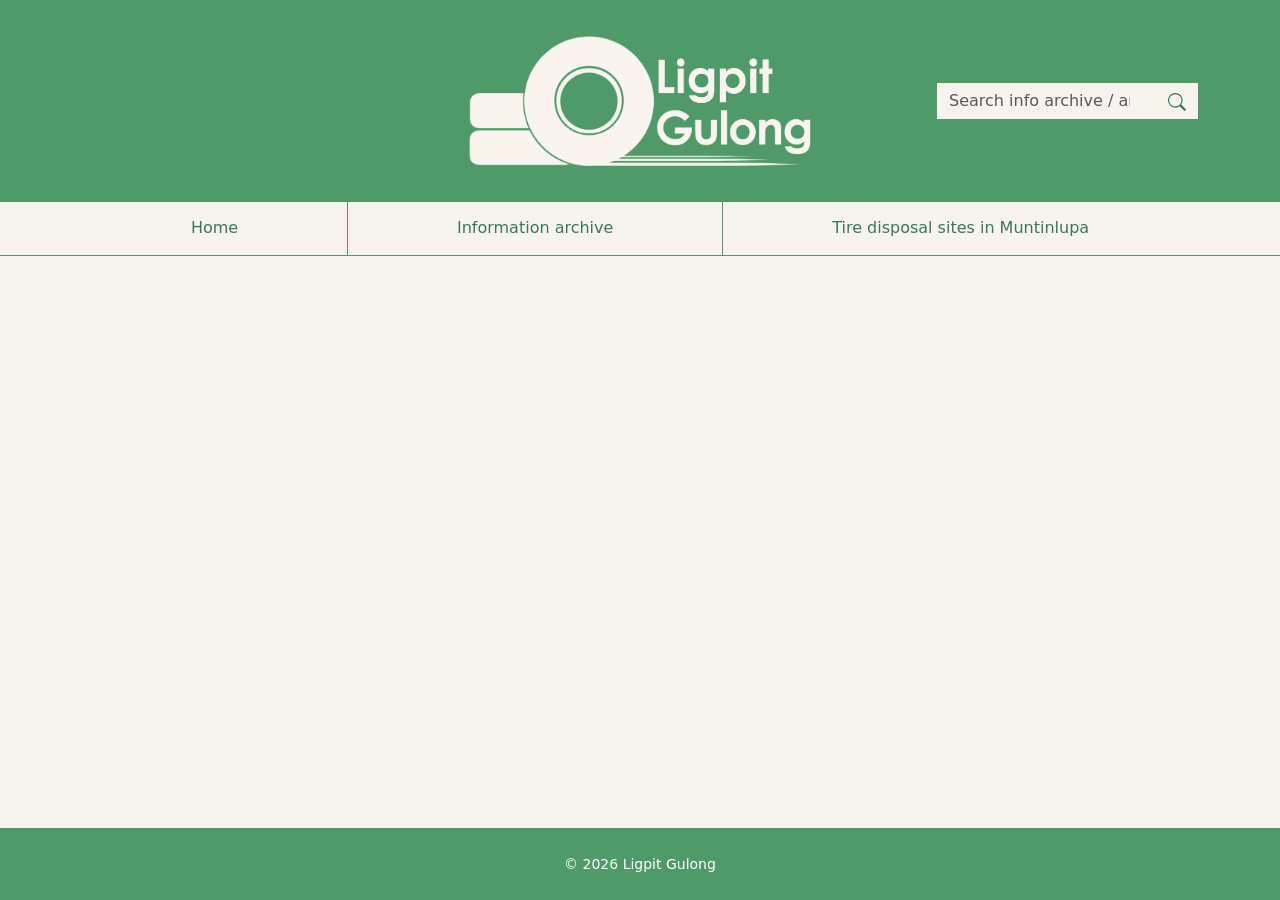
<file: index.html>
<!DOCTYPE html>
<html lang="en">
<head>
  <meta charset="UTF-8">
  <meta name="viewport" content="width=device-width, initial-scale=1">
  <title>Ligpit Gulong</title>
  <!-- Don't remove this. -->
  <link href="https://cdn.jsdelivr.net/npm/bootstrap@5.3.3/dist/css/bootstrap.min.css" rel="stylesheet">
  <link rel="stylesheet" href="style.css">
</head>
<body>

  <header class="site-header">
    <div class="container py-3">
      <div class="row align-items-center">
        <div class="col-md-3 d-none d-md-block"></div>

        <div class="col-8 col-md-6 text-md-center">
          <a href="index.html" class="brand">
            <img src="resources/logo.png" alt="Ligpit Gulong" class="brand-logo">
          </a>
        </div>

        <div class="col-12 col-md-3 mt-3 mt-md-0">
          <form class="search-box input-group" role="search">
            <input type="search" class="form-control" placeholder="Search info archive / articles" aria-label="Search">
            <button class="btn" type="submit" aria-label="Search">
              <svg width="18" height="18" fill="currentColor" viewBox="0 0 16 16"><path d="M11.742 10.344a6.5 6.5 0 1 0-1.397 1.398l3.85 3.85a1 1 0 0 0 1.415-1.414l-3.85-3.85zM12 6.5a5.5 5.5 0 1 1-11 0 5.5 5.5 0 0 1 11 0z"/></svg>
            </button>
          </form>
        </div>
      </div>
    </div>
  </header>

  <nav class="navbar navbar-expand-md site-nav sticky-top">
    <div class="container">
      <button class="navbar-toggler ms-auto" type="button" data-bs-toggle="collapse" data-bs-target="#mainNav" aria-controls="mainNav" aria-expanded="false" aria-label="Toggle navigation">
        <span class="navbar-toggler-icon"></span>
      </button>
      <div class="collapse navbar-collapse" id="mainNav">
        <ul class="navbar-nav w-100 nav-fill">
          <li class="nav-item"><a class="nav-link" href="index.html">Home</a></li>
          <li class="nav-item"><a class="nav-link" href="archive.html">Information archive</a></li>
          <li class="nav-item"><a class="nav-link" href="sites.html">Tire disposal sites in Muntinlupa</a></li>
        </ul>
      </div>
    </div>
  </nav>

  <main class="container py-5">

    <!--Everything goes here.-->

  </main>

  <footer class="site-footer fixed-bottom py-4">
    <div class="container text-center">
      <small>&copy; 2026 Ligpit Gulong</small>
    </div>
  </footer>


  <!-- Don't remove this either. -->
  <script src="https://cdn.jsdelivr.net/npm/bootstrap@5.3.3/dist/js/bootstrap.bundle.min.js"></script>
</body>
</html>
</file>
<file: style.css>
:root {
  --lg-green: #4f9a68;
  --lg-green-dark: #3b7a50;
  --lg-cream: #f7f3ee;
  --lg-ink: #2a2f2b;

  /* Point Bootstrap at the palette */
  --bs-body-bg: var(--lg-cream);
  --bs-body-color: var(--lg-ink);
  --bs-link-color: var(--lg-green-dark);
  --bs-link-hover-color: var(--lg-green);
}

html { scroll-behavior: smooth; scroll-padding-top: 4rem; }

/* Header */
.site-header { background: var(--lg-green); color: #fff; }
.brand { color: #fff; text-decoration: none; display: inline-block; }
.brand-logo { height: 130px; width: auto; max-width: 100%; margin: 20px}
.brand-text {
  font-size: 1.9rem;
  font-weight: 700;
  line-height: 1;
  letter-spacing: .02em;
}

.search-box .form-control,
.search-box .btn {
  background: var(--lg-cream);
  border: 0;
  border-radius: 0;
}
.search-box .btn { color: var(--lg-green-dark); }

/* Nav */
.site-nav {
  background: var(--lg-cream);
  border-bottom: 1px solid var(--lg-green);
  padding: 0;
}
.site-nav .nav-link {
  color: var(--lg-green-dark);
  padding: .9rem 1rem;
  text-align: center;
}
.site-nav .nav-link:hover,
.site-nav .nav-link:focus-visible { background: rgba(79, 154, 104, .12); }
@media (min-width: 768px) {
  .site-nav .nav-item + .nav-item { border-left: 1px solid var(--lg-green); }
}


.site-footer { background: var(--lg-green); color: #fff; padding-bottom: 4.5rem; }
</file>
